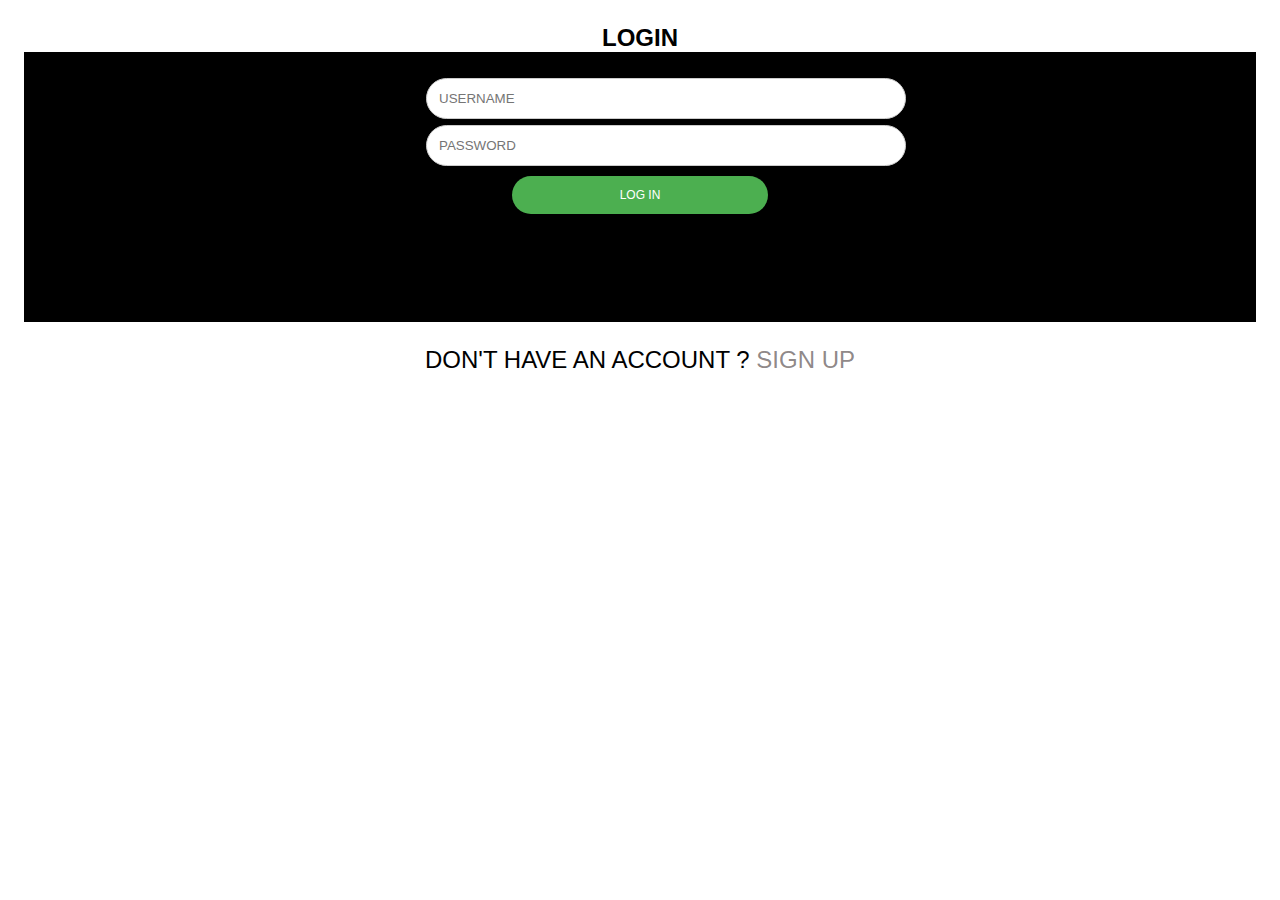
<file: login.html>
<!DOCTYPE html>
<html lang="en">

<head>
    <meta charset="UTF-8">
    <meta name="viewport" content="width=device-width, initial-scale=1.0">
    <title>LOGIN</title>
    <link rel="stylesheet" href="login.css">
</head>

<body>
    <div class="container">
        <h1>login</h1>
        <form>
            <input type="text" placeholder="username" required>
            <input type="password" placeholder="password" required>
            <a href="index2.html" class="log-in">log in</a>
        </form>
        <p>don't have an account ? <a href="signup.html" class="signup">sign up</a></p>
    </div>
</body>

</html>
</file>
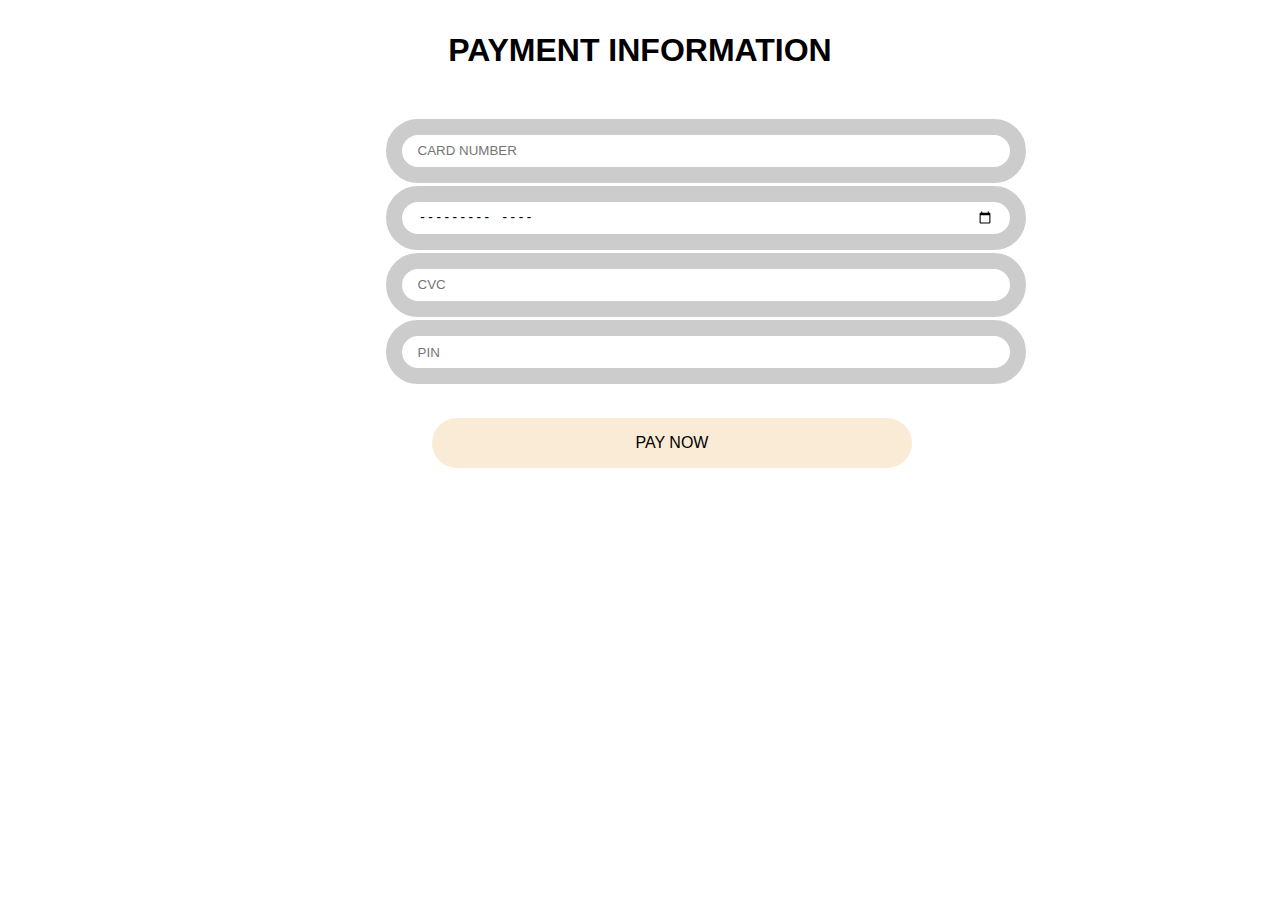
<file: payment.html>
<!DOCTYPE html>
<html lang="en">
<head>
    <meta charset="UTF-8">
    <meta name="viewport" content="width=device-width, initial-scale=1.0">
    <title>PAYMENT</title>
    <link rel="stylesheet" href="payment.css">
</head>
<body>
    <div class="container">
        <h1>payment information</h1>
        <form action="#">
            <input type="text" placeholder="card number" required>
            <input type="month" placeholder="date" required>
            <input type="text" placeholder="cvc" required>
            <input type="password" placeholder="pin" required>
            <a href="#" class="submit">pay now</a>
        </form>
    </div>
</body>
</html>
</file>
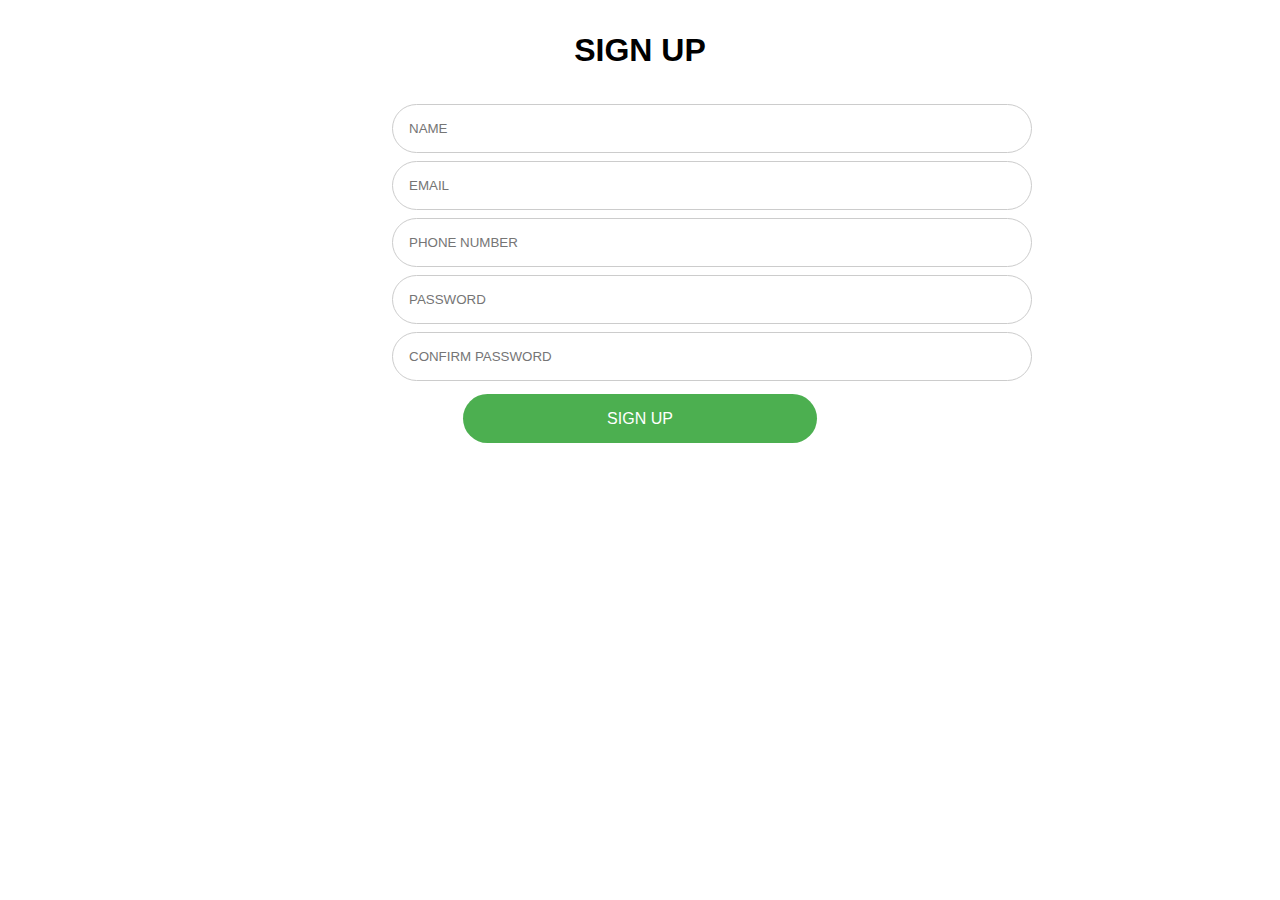
<file: signup.html>
<!DOCTYPE html>
<html lang="en">
<head>
    <meta charset="UTF-8">
    <meta name="viewport" content="width=device-width, initial-scale=1.0">
    <title>SIGN UP</title>
    <link rel="stylesheet" href="signup.css">
</head>
<body>
    <div class="container">
        <h1>sign up</h1>
        <form>
            <input type="text" placeholder="name" required>
            <input type="email" placeholder="email" required>
            <input type="text" placeholder="phone number" required>
            <input type="password" placeholder="password" required>
            <input type="password" placeholder="confirm password" required>
            <a href="index2.html" class="log-in">sign up</a>
        </form>
    </div>
</body>
</html>
</file>
<file: login.css>
*{
    margin: 0;
    padding:0;
    box-sizing: border-box;
}

body{
    font-family:Arial, sans-serif ;
}

html{
    font-size: 12px;
}

.container{
  text-align: center;
  text-transform: uppercase;
  margin: 2rem;
}

input[type="text"], input[type="password"]{
    width: 40rem;
    padding: 1rem;
    margin: .5rem;
    border: .1rem solid #ccc;
    text-transform: uppercase;
    display: flex;
    border-radius: 2rem;
    position: relative;
    left: 30rem;
    top: -1.3rem;
}

form{
    background-color: black;
    height: 30vh;
    /* */
    padding: 3rem;
    position:relative;
}

.log-in{
    padding: 1rem 9rem;
    background-color: #4caf50;
    border-radius: 4rem;
    color: white;
    border: none;
    cursor: pointer;
    text-transform: uppercase;
    text-decoration: none;
}

.log-in:hover{
    padding: 1.2rem 4rem;
    background-color: #769f78;
    border-radius: 4rem;
    color: white;
}

p{
  font-size: 2rem;
  padding: 2rem 1rem;
}

.signup{
    text-decoration: none;
    color: rgba(141, 134, 134, 0.995);
    cursor:grab;
}
</file>
<file: payment.css>
*{
    margin: 0;
    padding: 0;
    box-sizing: border-box;
}

body{
    font-family: Arial, Helvetica, sans-serif;
}

h1{
    text-transform: uppercase;
    text-align: center;
    padding-top: 2rem;
}

form{
    display: flex;
    flex-direction: column;
    padding: 3rem 24rem;
}

input[type="text"], input[type="month"], input[type="password"]{
    width: 40rem;
    padding: 1rem;
    border-width: 100%;
    height: 3rem;
    padding: 1rem;
    margin:.1rem;
    border: 1rem, solid, #ccc;
    border-radius: 5rem;
    text-transform: uppercase;
}

.submit{
    text-transform: uppercase;
    text-decoration: none;
    color: black;
    background-color: antiquewhite;
    padding: 1rem 1rem;
    border-radius: 3rem;
    text-align: center;
    margin: 2rem 1rem;
    position: relative;
    left: 2rem;
}
</file>
<file: signup.css>
* {
  margin: 0;
  padding: 0;
  box-sizing: border-box;
}

.container {
    font-family: Arial, Helvetica, sans-serif;
  text-align: center;
  text-transform: uppercase;
  margin: 2rem;
}

input[type="text"],
input[type="password"], input[type="email"] {
  width: 40rem;
  padding: 1rem;
  margin: 0.5rem;
  border: 0.1rem solid #ccc;
  text-transform: uppercase;
  display: flex;
  border-radius: 2rem;
  position: relative;
  left: 19rem;
  top: -1.3rem;
}

form {
  padding: 3rem;
}

.log-in {
  padding: 1rem 9rem;
  background-color: #4caf50;
  border-radius: 4rem;
  color: white;
  border: none;
  cursor: pointer;
  text-transform: uppercase;
  text-decoration: none;
}

.log-in:hover {
  padding: 1.2rem 4rem;
  background-color: #769f78;
  border-radius: 4rem;
  color: white;
}

p {
  font-size: 2rem;
  padding: 2rem 1rem;
}

.signup {
  text-decoration: none;
  color: rgba(141, 134, 134, 0.995);
  cursor: grab;
}
</file>
